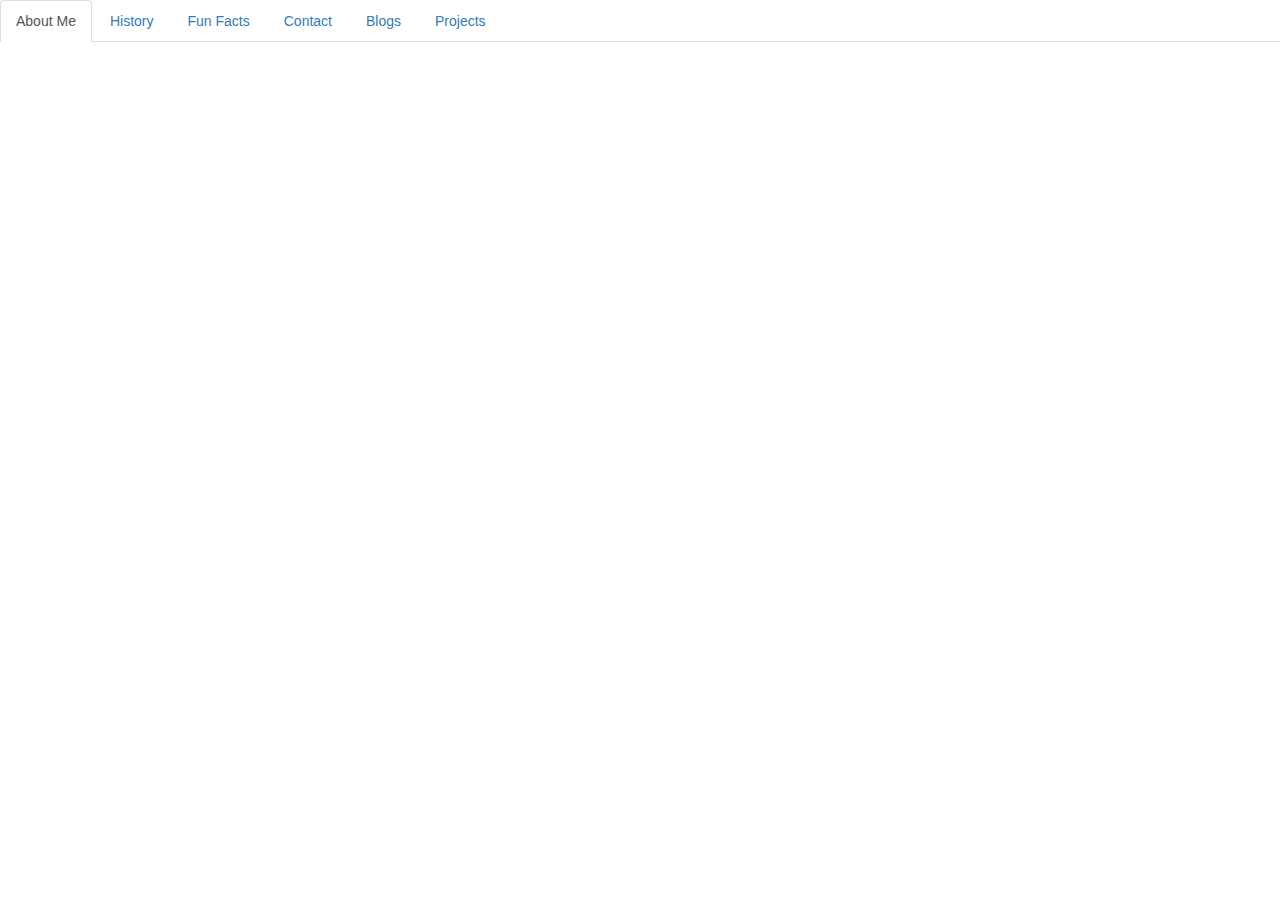
<file: index.html>
<!DOCTYPE html>
<html lang="en">
<head>
    <meta charset="UTF-8">
    <meta name="viewport" content="width=device-width, initial-scale=1.0">
    <meta http-equiv="X-UA-Compatible" content="ie=edge">
    <title>Document</title>
    <link rel="stylesheet" href="https://maxcdn.bootstrapcdn.com/bootstrap/3.3.7/css/bootstrap.min.css">
    <link rel="stylesheet" href="../styles.css">
    <script src="https://ajax.googleapis.com/ajax/libs/jquery/3.3.1/jquery.min.js"></script>
    <script src="https://maxcdn.bootstrapcdn.com/bootstrap/3.3.7/js/bootstrap.min.js"></script>
</head>
<body>
    <ul class="nav nav-tabs">
        <li role="presentation" class="active"><a href="index.html">About Me</a></li>
        <li role="presentation"><a href="/main/history.html">History</a></li>
        <li role="presentation"><a href="/main/funFact.html">Fun Facts</a></li>
        <li role="presentation"><a href="/main/contact.html">Contact</a></li>
        <li role="presentation"><a href="/main/blogs.html">Blogs</a></li>
        <li role="presentation"><a href="/main/projects.html">Projects</a></li>
    </ul>







</body>
</html>
</file>
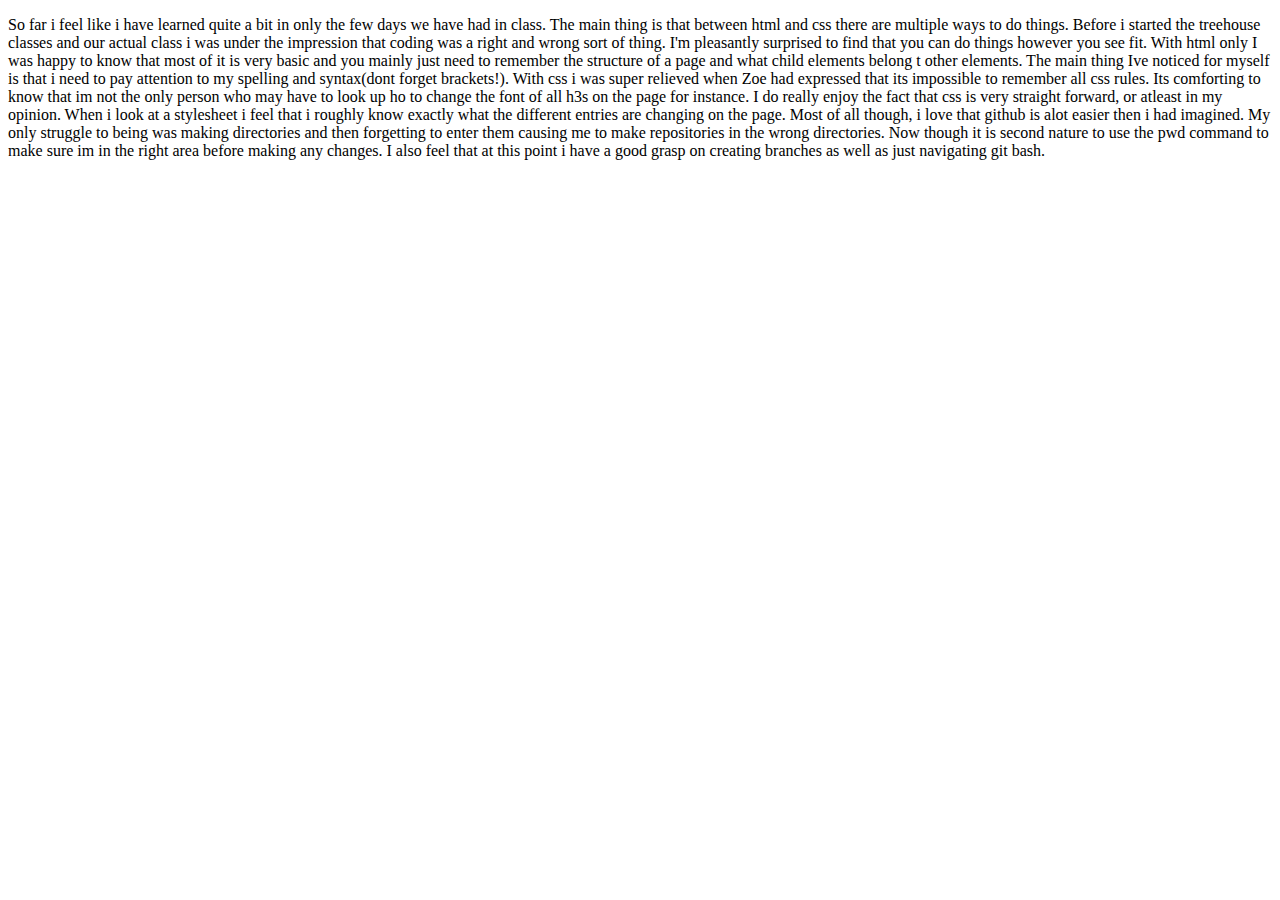
<file: blogs/blog1.html>
<!DOCTYPE html>
<html lang="en">
<head>
    <meta charset="UTF-8">
    <meta name="viewport" content="width=device-width, initial-scale=1.0">
    <meta http-equiv="X-UA-Compatible" content="ie=edge">
    <title>Document</title>
</head>
<body>
    <p>So far i feel like i have learned quite a bit in only the few days we have had in class. The main thing is that between html and css there are multiple ways to do things. Before i started the treehouse classes and our actual class i was under the impression that coding was a right and wrong sort of thing. I'm pleasantly surprised to find that you can do things however you see fit. With html only I was happy to know that most of it is very basic and you mainly just need to remember the structure of a page and what child elements belong t other elements. The main thing Ive noticed for myself is that i need to pay attention to my spelling and syntax(dont forget brackets!). With css i was super relieved when Zoe had expressed that its impossible to remember all css rules. Its comforting to know that im not the only person who may have to look up ho to change the font of all h3s on the page for instance. I do really enjoy the fact that css is very straight forward, or atleast in my opinion. When i look at a stylesheet i feel that i roughly know exactly what the different entries are changing on the page. Most of all though, i love that github is alot easier then i had imagined. My only struggle to being was making directories and then forgetting to enter them causing me to make repositories in the wrong directories. Now though it is second nature to use the pwd command to make sure im in the right area before making any changes. I also feel that at this point i have a good grasp on creating branches as well as just navigating git bash.</p>
</body>
</html>
</file>
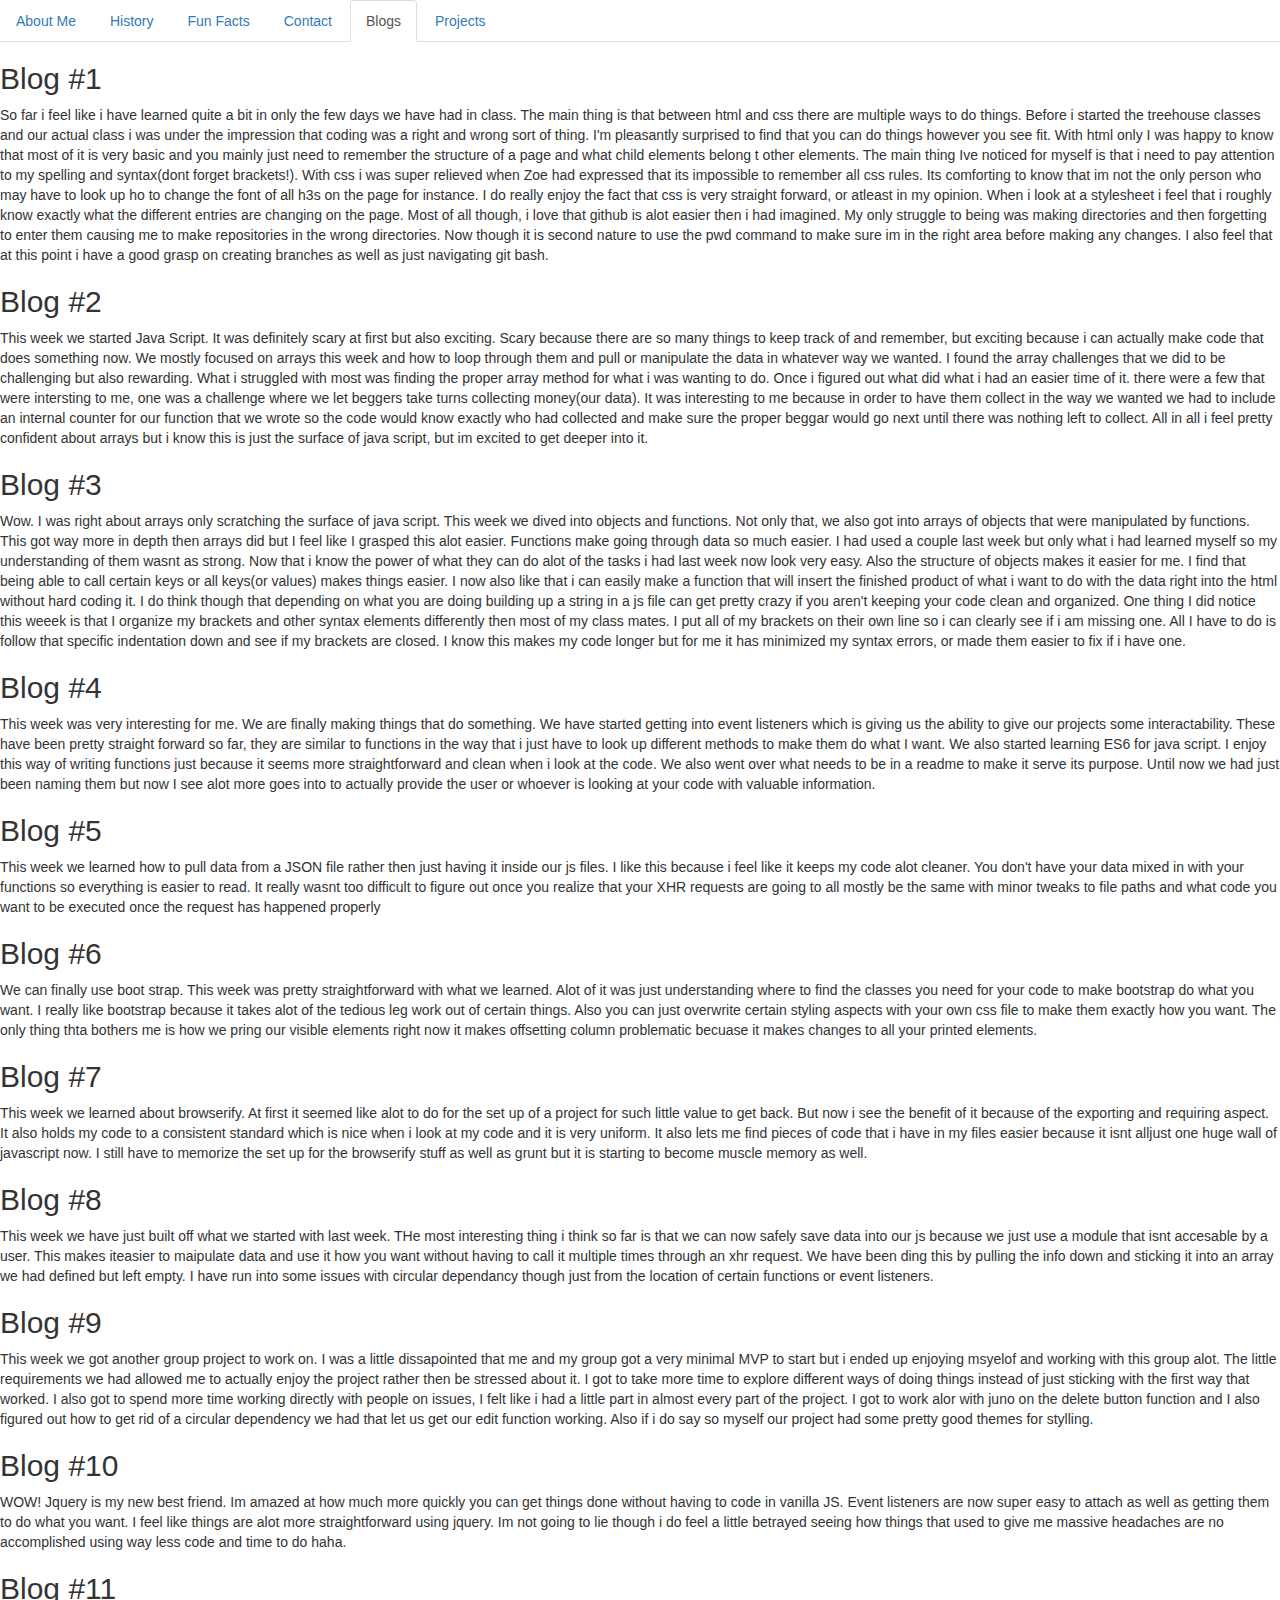
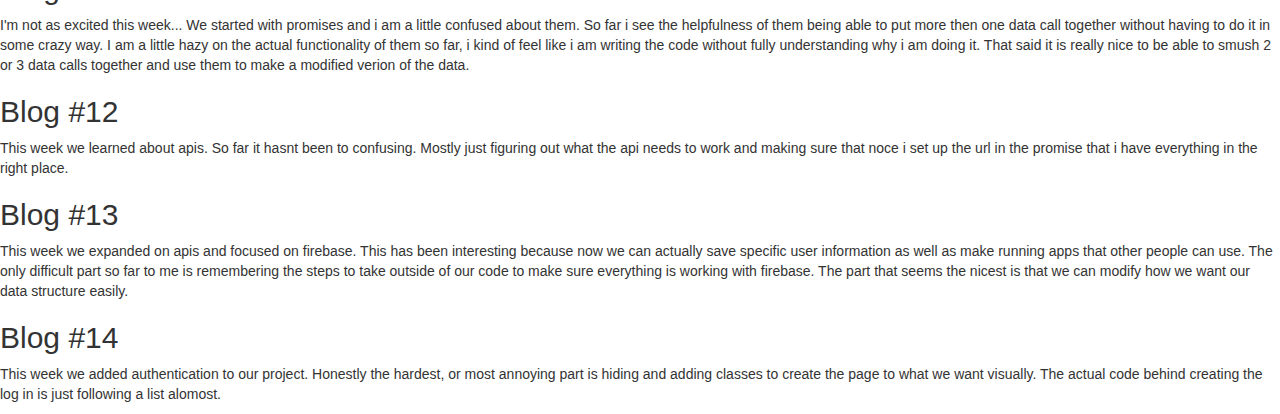
<file: main/blogs.html>
<!DOCTYPE html>
<html lang="en">
<head>
    <meta charset="UTF-8">
    <meta name="viewport" content="width=device-width, initial-scale=1.0">
    <meta http-equiv="X-UA-Compatible" content="ie=edge">
    <title>Document</title>
    <link rel="stylesheet" href="https://maxcdn.bootstrapcdn.com/bootstrap/3.3.7/css/bootstrap.min.css">
    <link rel="stylesheet" href="../styles.css">
    <script src="https://ajax.googleapis.com/ajax/libs/jquery/3.3.1/jquery.min.js"></script>
    <script src="https://maxcdn.bootstrapcdn.com/bootstrap/3.3.7/js/bootstrap.min.js"></script>
</head>
<body>
    <ul class="nav nav-tabs">
        <li role="presentation"><a href="../index.html">About Me</a></li>
        <li role="presentation"><a href="history.html">History</a></li>
        <li role="presentation"><a href="funFact.html">Fun Facts</a></li>
        <li role="presentation"><a href="contact.html">Contact</a></li>
        <li role="presentation"  class="active"><a href="blogs.html">Blogs</a></li>
        <li role="presentation"><a href="projects.html">Projects</a></li>
    </ul>
    <div id="blogs"></div>
    <script src="/blogs.js"></script>
</body>
</html>
</file>
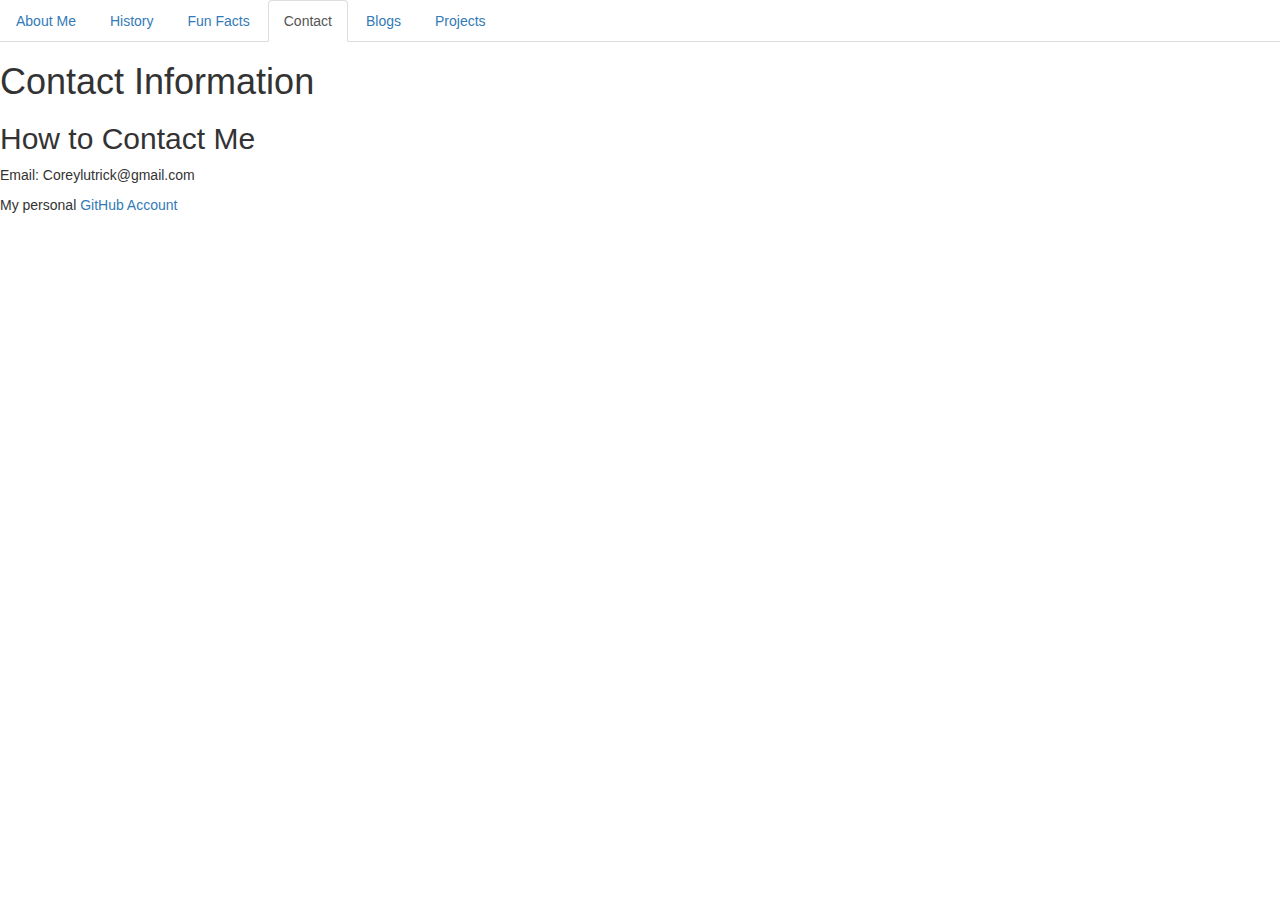
<file: main/contact.html>
<!DOCTYPE html>
<html lang="en">
<head>
    <meta charset="UTF-8">
    <meta name="viewport" content="width=device-width, initial-scale=1.0">
    <meta http-equiv="X-UA-Compatible" content="ie=edge">
    <title>Document</title>
    <link rel="stylesheet" href="https://maxcdn.bootstrapcdn.com/bootstrap/3.3.7/css/bootstrap.min.css">
    <link rel="stylesheet" href="../styles.css">
    <script src="https://ajax.googleapis.com/ajax/libs/jquery/3.3.1/jquery.min.js"></script>
    <script src="https://maxcdn.bootstrapcdn.com/bootstrap/3.3.7/js/bootstrap.min.js"></script>
</head>
<body>
    <ul class="nav nav-tabs">
        <li role="presentation"><a href="../index.html">About Me</a></li>
        <li role="presentation"><a href="history.html">History</a></li>
        <li role="presentation"><a href="funFact.html">Fun Facts</a></li>
        <li role="presentation"  class="active"><a href="contact.html">Contact</a></li>
        <li role="presentation"><a href="blogs.html">Blogs</a></li>
        <li role="presentation"><a href="projects.html">Projects</a></li>
    </ul>
    <div>
        <h1>Contact Information</h1>
        <article>
            <h2>How to Contact Me</h2>
            <section>
                <p>Email: Coreylutrick@gmail.com</p>
            </section>
            <section>
                <p>My personal <a href="https://github.com/Coreylutrick">GitHub Account</a></p>
            </section>
        </article>
    </div>
</body>
</html>
</file>
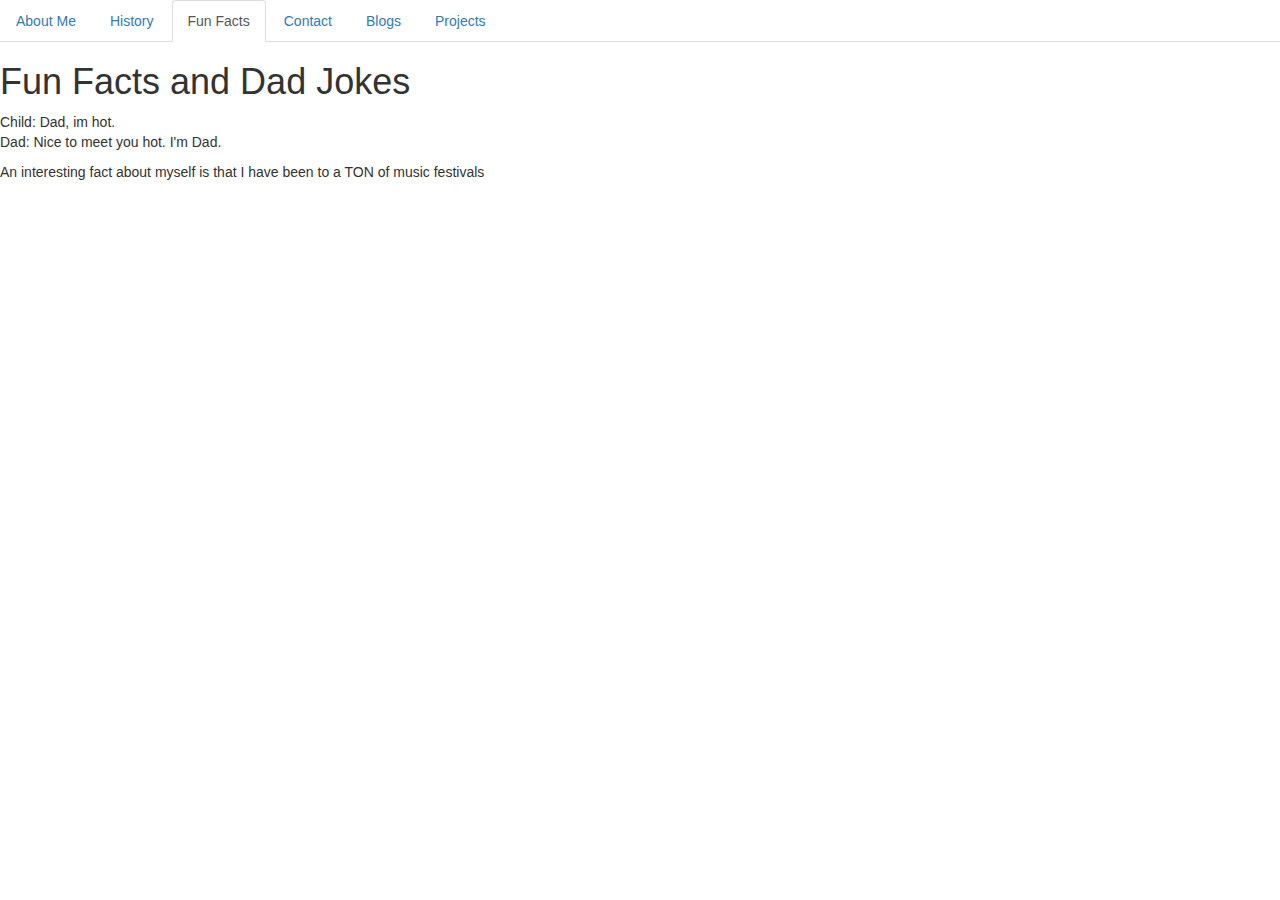
<file: main/funFact.html>
<!DOCTYPE html>
<html lang="en">
<head>
    <meta charset="UTF-8">
    <meta name="viewport" content="width=device-width, initial-scale=1.0">
    <meta http-equiv="X-UA-Compatible" content="ie=edge">
    <title>Document</title>
    <link rel="stylesheet" href="https://maxcdn.bootstrapcdn.com/bootstrap/3.3.7/css/bootstrap.min.css">
    <link rel="stylesheet" href="../styles.css">
    <script src="https://ajax.googleapis.com/ajax/libs/jquery/3.3.1/jquery.min.js"></script>
    <script src="https://maxcdn.bootstrapcdn.com/bootstrap/3.3.7/js/bootstrap.min.js"></script>
</head>
<body>
    <ul class="nav nav-tabs">
        <li role="presentation"><a href="../index.html">About Me</a></li>
        <li role="presentation"><a href="history.html">History</a></li>
        <li role="presentation" class="active"><a href="funFact.html">Fun Facts</a></li>
        <li role="presentation"><a href="contact.html">Contact</a></li>
        <li role="presentation"><a href="blogs.html">Blogs</a></li>
        <li role="presentation"><a href="projects.html">Projects</a></li>
    </ul>
    <h1>Fun Facts and Dad Jokes</h1>
    <P>Child: Dad, im hot.<br>Dad: Nice to meet you hot. I'm Dad.</P>
    <p>An interesting fact about myself is that I have been to a TON of music festivals</p>
</body>
</html>
</file>
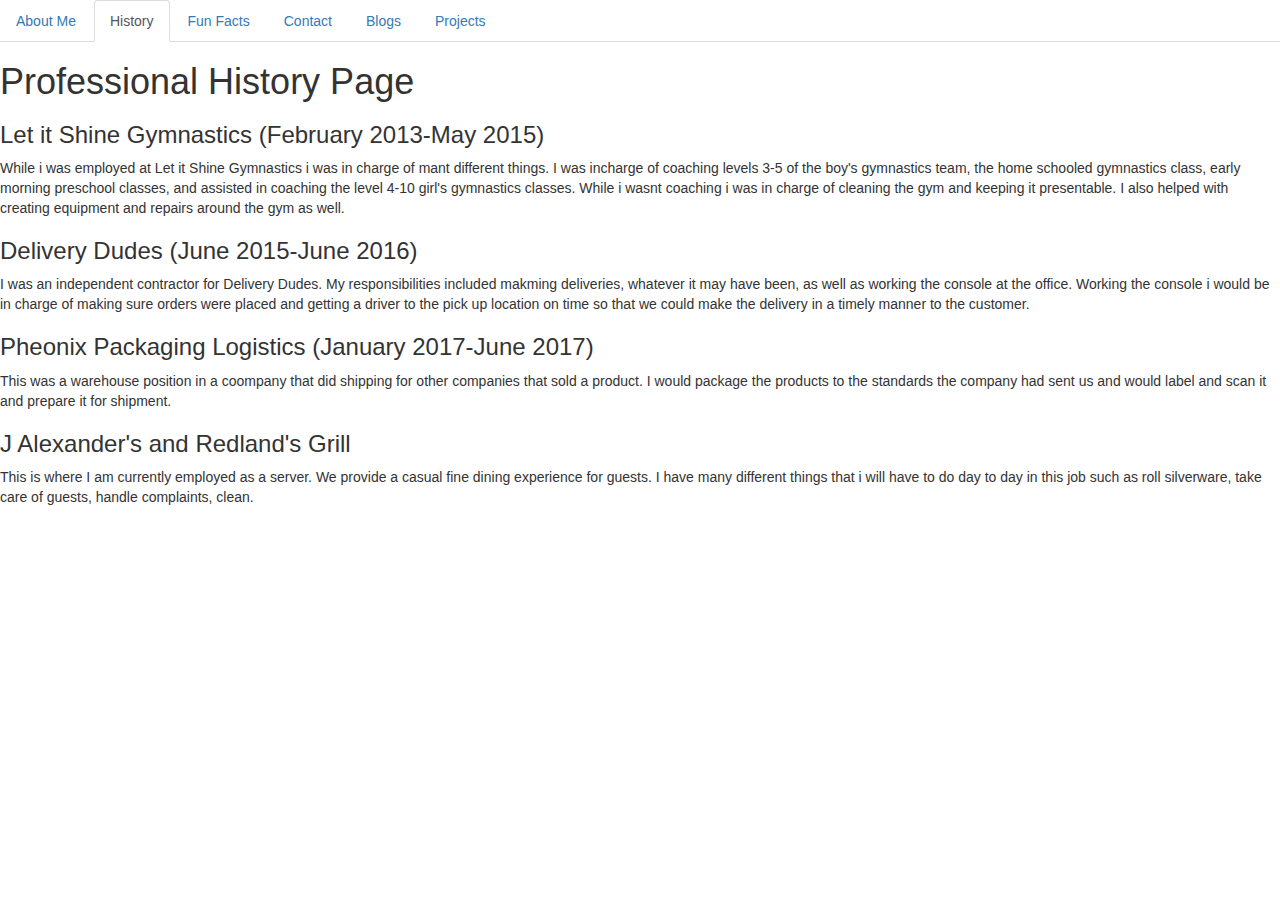
<file: main/history.html>
<!DOCTYPE html>
<html lang="en">
<head>
    <meta charset="UTF-8">
    <meta name="viewport" content="width=device-width, initial-scale=1.0">
    <meta http-equiv="X-UA-Compatible" content="ie=edge">
    <title>Document</title>
    <link rel="stylesheet" href="https://maxcdn.bootstrapcdn.com/bootstrap/3.3.7/css/bootstrap.min.css">
    <link rel="stylesheet" href="../styles.css">
    <script src="https://ajax.googleapis.com/ajax/libs/jquery/3.3.1/jquery.min.js"></script>
    <script src="https://maxcdn.bootstrapcdn.com/bootstrap/3.3.7/js/bootstrap.min.js"></script>
</head>
<body>
    <ul class="nav nav-tabs">
        <li role="presentation"><a href="../index.html">About Me</a></li>
        <li role="presentation" class="active"><a href="history.html">History</a></li>
        <li role="presentation"><a href="funFact.html">Fun Facts</a></li>
        <li role="presentation"><a href="contact.html">Contact</a></li>
        <li role="presentation"><a href="blogs.html">Blogs</a></li>
        <li role="presentation"><a href="projects.html">Projects</a></li>
    </ul>
    <h1>Professional History Page</h1>
    <artticle>
        <h3>Let it Shine Gymnastics (February 2013-May 2015)</h3>
            <section>
                <p>
                    While i was employed at Let it Shine Gymnastics i was in charge of mant different things. I was incharge of coaching levels 3-5 of the boy's gymnastics team, the home schooled gymnastics class, early morning preschool classes, and assisted in coaching the level 4-10 girl's gymnastics classes. While i wasnt coaching i was in charge of cleaning the gym and keeping it presentable. I also helped with creating equipment and repairs around the gym as well.
                </p>
            </section>
    </artticle>
    <article>
        <h3>Delivery Dudes (June 2015-June 2016)</h3>
            <section>
                <p>
                    I was an independent contractor for Delivery Dudes. My responsibilities included makming deliveries, whatever it may have been, as well as working the console at the office. Working the console i would be in charge of making sure orders were placed and getting a driver to the pick up location on time so that we could make the delivery in a timely manner to the customer.
                </p>
            </section>
    </article>  
    <article>
        <h3>Pheonix Packaging Logistics (January 2017-June 2017)</h3>
            <section>
                <p>
                    This was a warehouse position in a coompany that did shipping for other companies that sold a product. I would package the products to the standards the company had sent us and would label and scan it and prepare it for shipment.
                </p>
            </section>
    </article>
    <article>
        <h3>J Alexander's and Redland's Grill</h3>
            <section>
                <p>
                    This is where I am currently employed as a server. We provide a casual fine dining experience for guests. I have many different things that i will have to do day to day in this job such as roll silverware, take care of guests, handle complaints, clean. 
                </p>
            </section>
    </article>
</body>
</html>
</file>
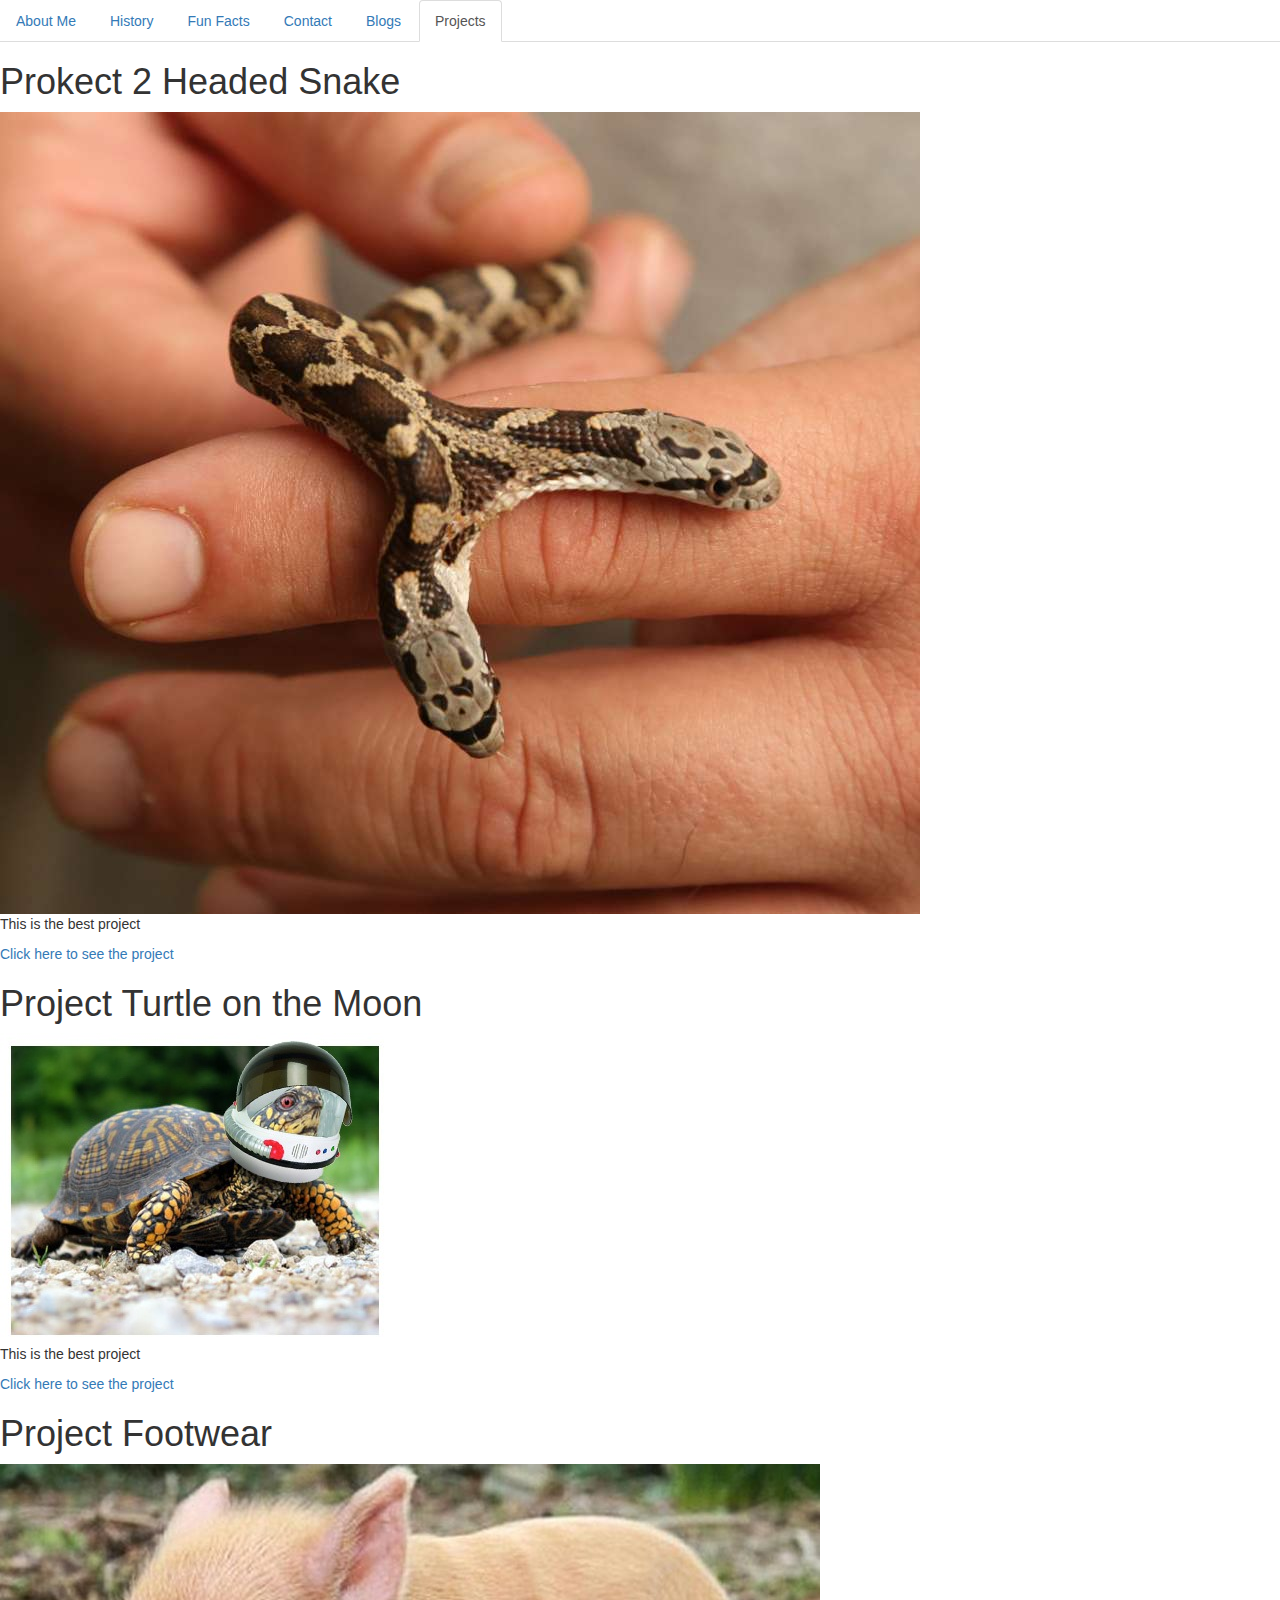
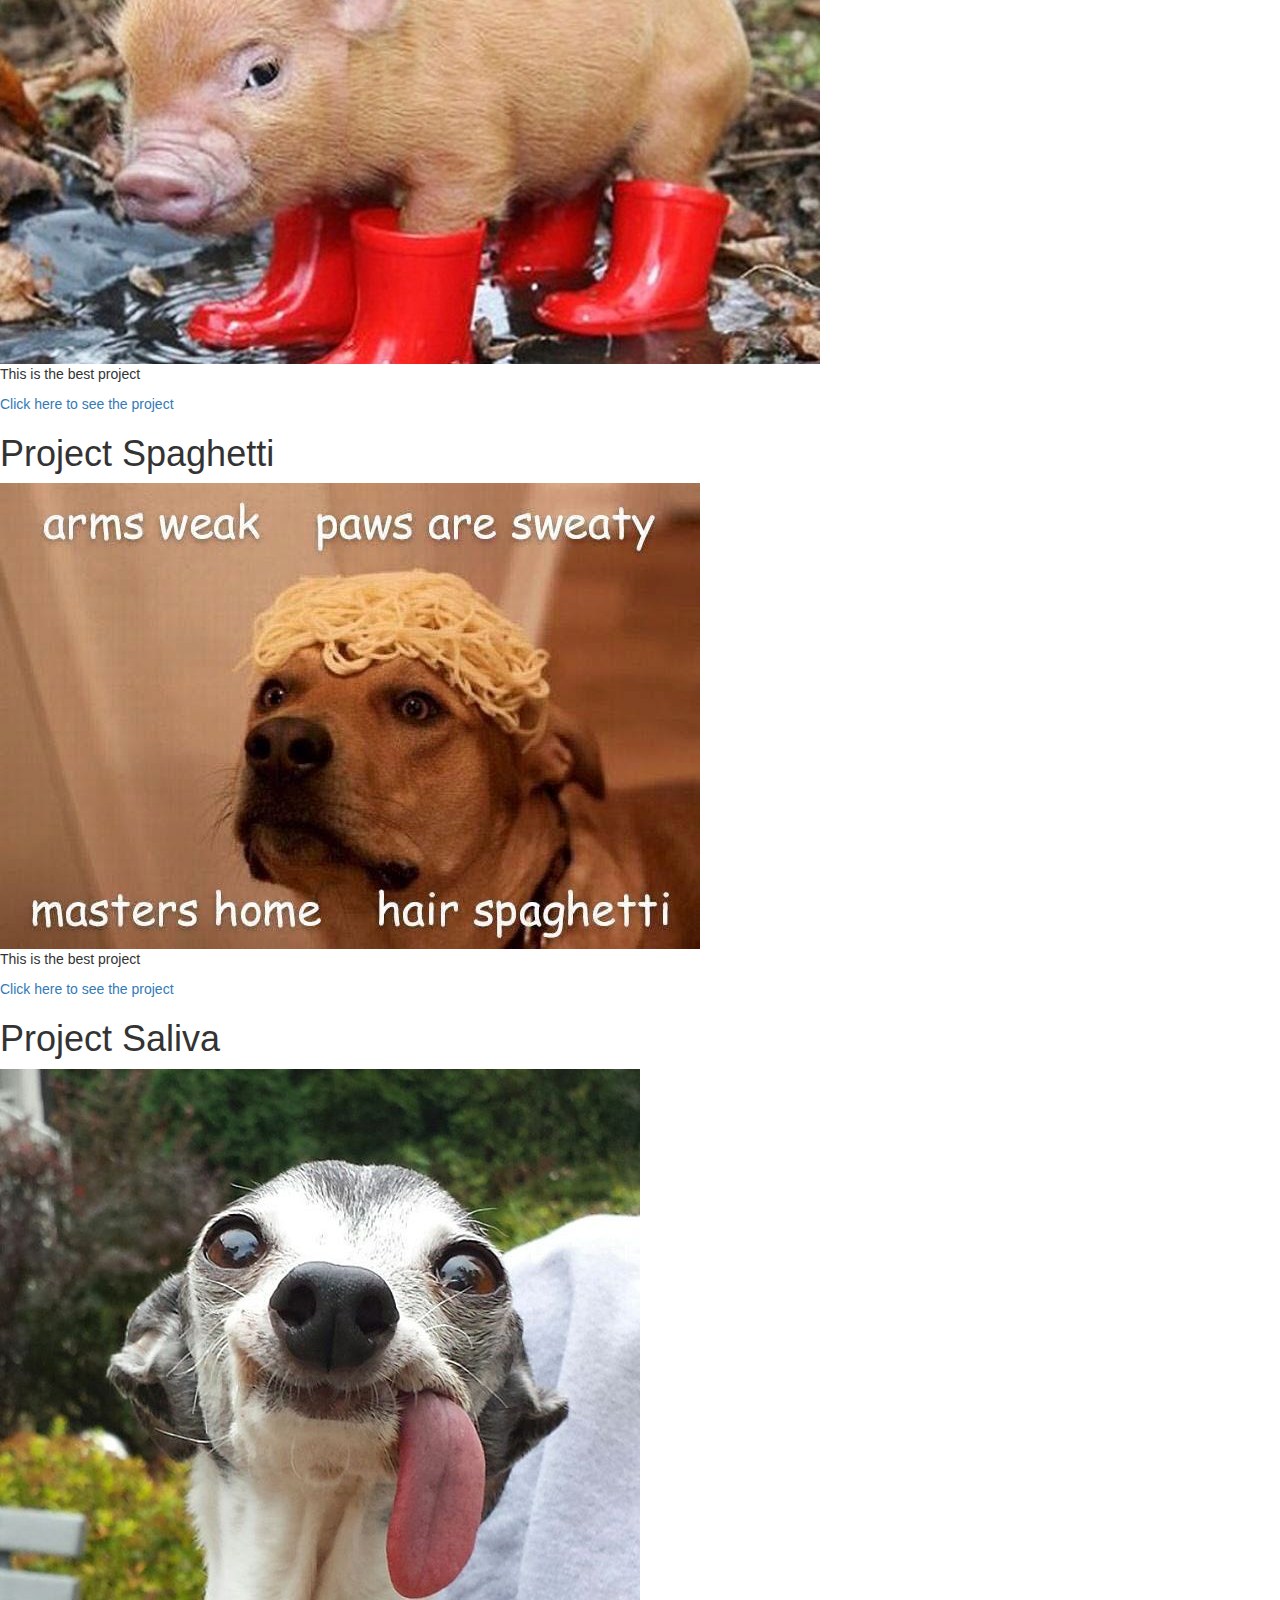
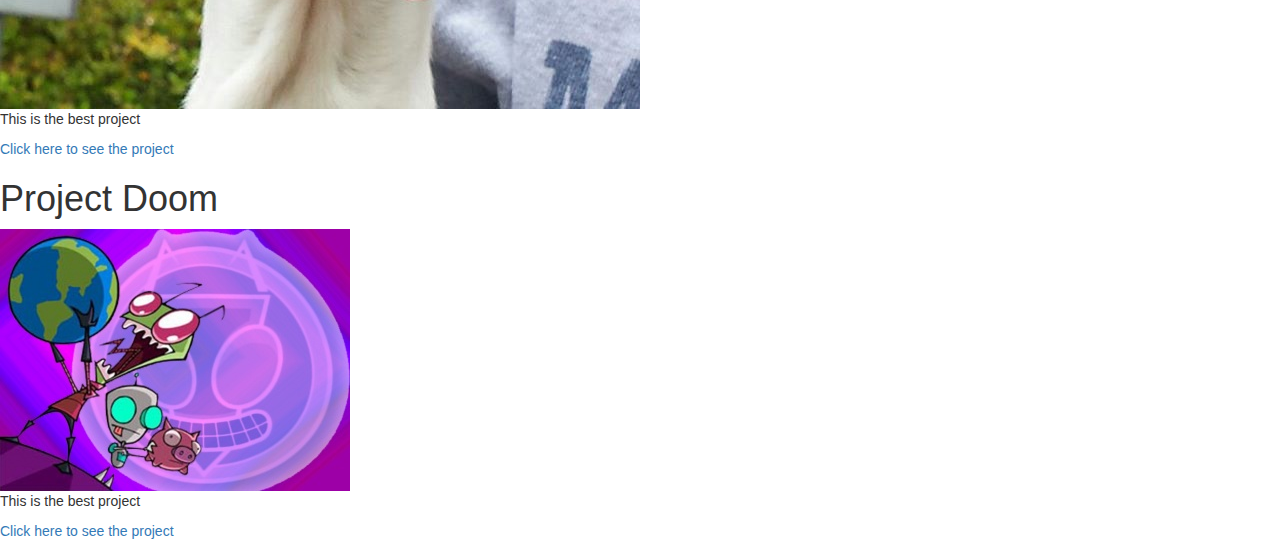
<file: main/projects.html>
<!DOCTYPE html>
<html lang="en">
<head>
    <meta charset="UTF-8">
    <meta name="viewport" content="width=device-width, initial-scale=1.0">
    <meta http-equiv="X-UA-Compatible" content="ie=edge">
    <title>Document</title>
    <link rel="stylesheet" href="https://maxcdn.bootstrapcdn.com/bootstrap/3.3.7/css/bootstrap.min.css">
    <link rel="stylesheet" href="/styles.css">
    <script src="https://ajax.googleapis.com/ajax/libs/jquery/3.3.1/jquery.min.js"></script>
    <script src="https://maxcdn.bootstrapcdn.com/bootstrap/3.3.7/js/bootstrap.min.js"></script>
</head>
<body>
    <ul class="nav nav-tabs">
        <li role="presentation"><a href="../index.html">About Me</a></li>
        <li role="presentation"><a href="history.html">History</a></li>
        <li role="presentation"><a href="funFact.html">Fun Facts</a></li>
        <li role="presentation"><a href="contact.html">Contact</a></li>
        <li role="presentation"><a href="blogs.html">Blogs</a></li>
        <li role="presentation"  class="active"><a href="projects.html">Projects</a></li>
    </ul>
    <div id="prjct"></div>
    <script src="/project.js"></script>
</body>
</html>
</file>
<file: styles.css>
a:hover {
    background-color: brown;
    color: white;
}
</file>
